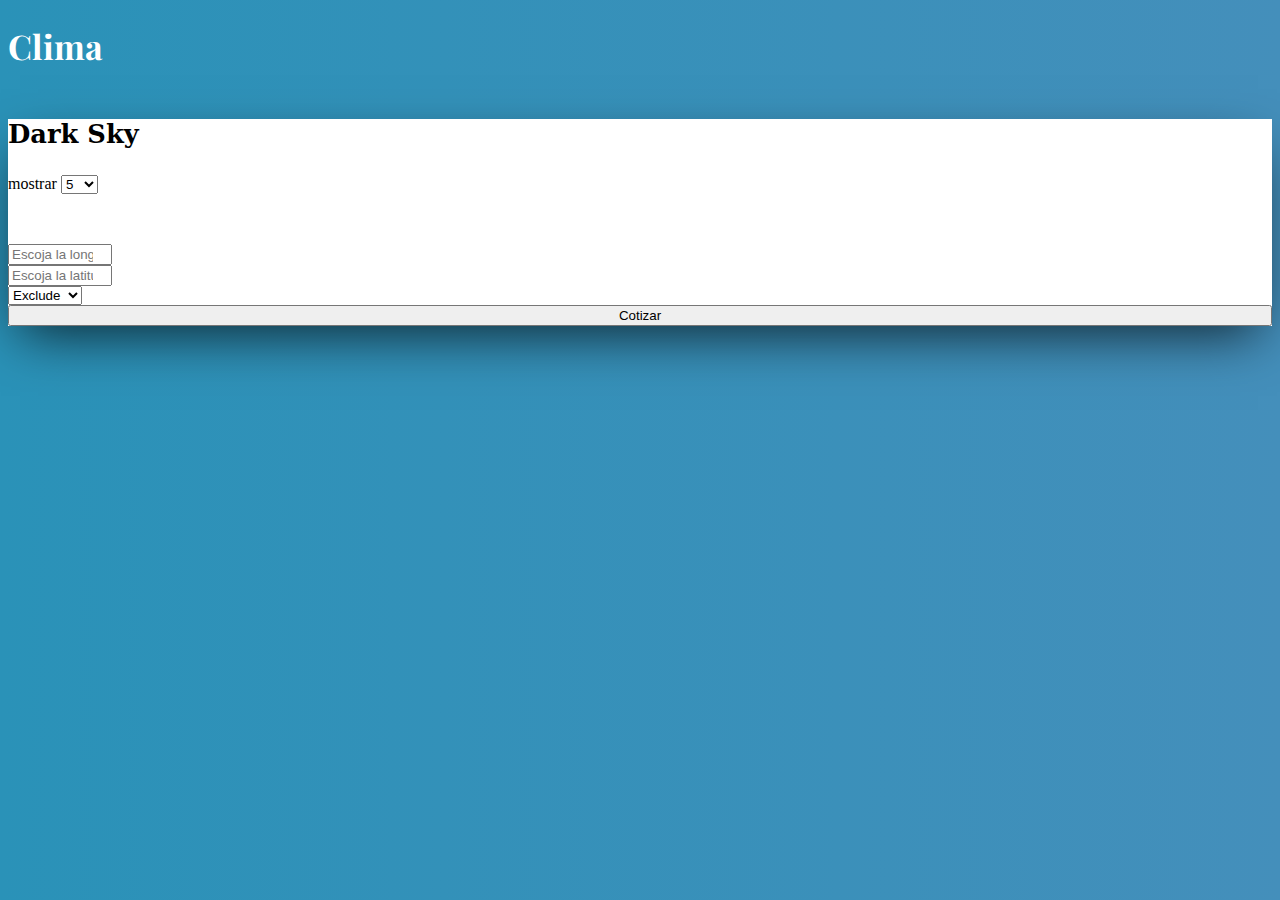
<file: api_clima/pruebas.html>
<!DOCTYPE html>
<html lang="en">
<head>
    <meta charset="UTF-8">
    <meta name="viewport" content="width=device-width, initial-scale=1.0">
    <meta http-equiv="X-UA-Compatible" content="ie=edge">
    <title>Clima </title>
     
    <link href="https://bootswatch.com/4/sandstone/bootstrap.min.css" rel="stylesheet">
    <link href="https://fonts.googleapis.com/css?family=Playfair+Display" rel="stylesheet">
    <link rel="stylesheet" href="css/style.css">
</head>
<body>
    <h1 class="text-center my-5">Clima</h1>
    <div class="container contenido-principal">
        
        
        <div class="card-header text-center titulo-sky"><h3>Dark Sky</h3></div>
        
        <div class="row justify-content-center">

        <div class="dataTables_length" id="example_length">
            <label>
                <font style="vertical-align: inherit;">
                    <font style="vertical-align: inherit;">mostrar 
                    </font>
                </font>
                
                <select name="example_length" aria-controls="example" id="selected">
                    <option value="0-5">
                        <font style="vertical-align: inherit;">
                            <font style="vertical-align: inherit;">5</font>
                        </font>
                    </option>
                    
                    <option value="0-10">
                        <font style="vertical-align: inherit;">
                            <font style="vertical-align: inherit;">10</font>
                        </font>
                    </option>
                    
                    <option value="0-20">
                        <font style="vertical-align: inherit;">
                            <font style="vertical-align: inherit;">20</font>
                        </font>
                    </option>

                    <option value="0-30">
                        <font style="vertical-align: inherit;">
                            <font style="vertical-align: inherit;">30</font>
                        </font>
                    </option>

                    <option value="0-40">
                        <font style="vertical-align: inherit;">
                            <font style="vertical-align: inherit;">40</font>
                        </font>
                    </option>

                    <option value="0-49">
                        <font style="vertical-align: inherit;">
                            <font style="vertical-align: inherit;">49</font>
                        </font>
                    </option>
                
                </select>

            </label>

        
        
        </div>
            
            <form class="col-10 col-md-8" id="formulario">
                
                <div class="formulario-cotizar row">
                       
                    <div class="form-group col-12 col-md-3">
                        <input type="number" id="longitud" class="form-control" min="-180.000" max="90.000" placeholder="Escoja la longitud">
                    </div>
                        
                    <div class="form-group col-12 col-md-3">
                        <input type="number" id="latitud" class="form-control" min="-180.000" max="90.000" placeholder="Escoja la latitud">
                    </div>
                        
                    <div class="form-group col-12 col-md-3">
                        <select id="exclude" class="form-control">
                            <option value="" disabled selected>Exclude </option>
                            <option value="currently">currently </option>
                            <option value="minutely">minutely </option>
                            <option value="daily">daily </option>
                            <option value="alerts">alerts </option>
                            <option value="flags">flags </option>
                        </select>
                    </div>
                        
                    <div class="form-group col-12 col-md-3">
                        <input type="submit" class="btn btn-success" value="Cotizar" id="btn">
                    </div>
                
                </div><!--.formulario-cotizar-->

                <div class="panel-resultados row justify-content-center mt-5">
                    <div class="mensajes col-12"></div>
                    <div id="resultado" class="col-12"></div>
                    <div id="paginador" class="col-12"></div>
                        
                    </div>
                    

                </div><!--panel-resultados-->
            </form>
        </div> 
    </div>

    <script type="module" src="js/app.js"></script>
      
</body>
</html>
</file>
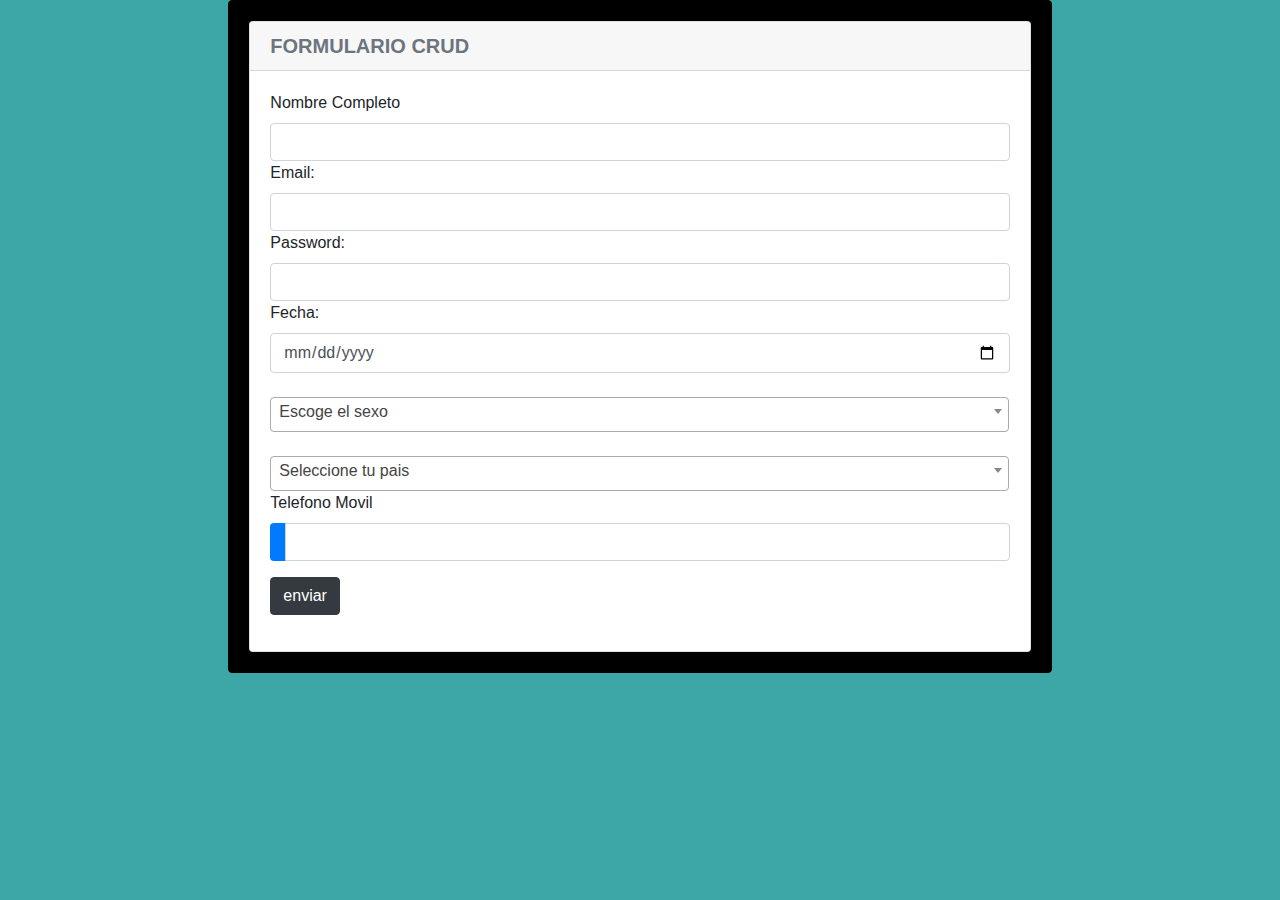
<file: formularioUsuario/registroUser.html>
<!DOCTYPE html>
<html>
<head>

	<!-------------------------------------------------------------------
	vinculo css
	---------------------------------------------------------------->
	<link rel="stylesheet" href="https://maxcdn.bootstrapcdn.com/bootstrap/4.1.0/css/bootstrap.min.css">
	<link rel="stylesheet" href="css/plugins/select2.min.css">
	<link rel="stylesheet" href="https://use.fontawesome.com/releases/v5.7.2/css/all.css"
  	integrity="sha384-fnmOCqbTlWIlj8LyTjo7mOUStjsKC4pOpQbqyi7RrhN7udi9RwhKkMHpvLbHG9Sr"
  	crossorigin="anonymous">
  	<link rel="stylesheet" href="css/style.css">


	
	<!-------------------------------------------------------------------
	vinculo js
	---------------------------------------------------------------->
  	<script src="https://ajax.googleapis.com/ajax/libs/jquery/1.12.0/jquery.min.js"></script>
  	<script src="js/plugins/select2.full.min.js"></script>
  	<script src="js/plugins/sweetalert2.all.js"></script>
  	<script src="js/plugins/jquery.inputmask.bundle.min.js"></script>
  
	

	<title></title>
</head>
<body>




<div class="container col-12 col-md-8">

	<div class="card" id="coloreado">

        <div class="color card-body" >

        	<div id="dv_Contenedor_Mantenimiento">
        
	
				<div class="card card-primary card-outline">

					<div class="card-header">
						
						<h5 class="m-0 text-uppercase text-secondary">
								
							<strong>Formulario crud</strong>

						</h5>

					</div>
				

					<div class="card-body">

						<form>
								<div class="form-group">
									<label for="inputName" class="control-label">Nombre Completo</label>
									
									<div id="nombre_respuesta">
										
										<input type="text" class="form-control" id="inputName" name="" >
									
									<div id="err_email" class="err_alert">
										
									</div>
								
								</div>


								<div class="form-group">
									
									<label for="exampleInputEmail1" class="control-label">Email:</label>
									
									<div id="email_respuesta">
										<input type="email" class="form-control"  id="inputEmail" name="" >
									
									</div>
								
								<div>	
									


								<div class="form-group">	
									
									<label for="exampleInputPassword" class="control-label">Password:</label>
									
									<div id="password_respuesta">
                                        
                                        <input type="password" class="form-control" id="inputPassword" name="" >
									
									</div>
								
								<div>	
								

								<div class="form-group">	
									
									<label for="exampleInputFecha" class="control-label">Fecha:</label>
									
									<div>	
										
										<input type="date" class="form-control" id="inputFecha" name="">
									
									</div><br>	
								
								<div>

								<div class="input-group">
									
								
									<select class="form-control select2" id="inputSexo">
										<option>Escoge el sexo</option>
										<option>Mujer</option>
										<option>Hombre</option>
									</select>	
								
								</div><br>

								<div class="input-group">
									
									<label for="inputPais" class="control-label"></label>
									
									<select class="form-control select2" id="inputPais">
										<option>Seleccione tu pais</option>
									</select>
							

								</div>

								<div class="form-group">

									<label for="imputMovil" class="control-label">Telefono Movil</label>

									<div class="input-group">
										
										<div class="input-group-prepend">
											<span class="p-2 bg-primary rounded-left dialCode"></span>
										</div>

										<input type="text" class="form-control" id="inputMovil" data-inputmask="'mask':'(999) 999-9999'" data-mask>
									
									</div>
					
								</div>	

								<div class="form-group">
									
									<div class="col-sm-offset-2">
										
										<input type="button"class="btn btn-dark enviar" value="enviar">
									
									</div>
								
								<div>	
						</form>

					</div>		
				
				</div>	
			</div>

		</div>
	
	</div>

</div>		



<script src="js/registro_usuario.js"></script>


</body>
</html>
</file>
<file: api_clima/css/style.css>
body {
    background: #136a8a; /* fallback for old browsers */
    background: -webkit-linear-gradient(to right, #3996b8, #3bacb4); /* Chrome 10-25, Safari 5.1-6 */
    background: linear-gradient(to right, #2a92b8, #448fbb); /* W3C, IE 10+/ Edge, Firefox 16+, Chrome 26+, Opera 12+, Safari 7+ */
}
h1 {
    font-size: 34px;
    color: white;
    font-family: 'Playfair Display', serif;
}

.titulo-sky{
  font-size: 22px;
  color: rgb(0, 0, 0);
  font-family: 'Serif', serif;
}

form {
    margin: 50px auto;
}
.contenido-principal {
    margin: 50px auto;
    background-color: white;
    -webkit-box-shadow: -1px 20px 52px -13px rgba(0,0,0,0.75);
    -moz-box-shadow: -1px 20px 52px -13px rgba(0,0,0,0.75);
    box-shadow: -1px 20px 52px -13px rgba(0,0,0,0.75);
}
.mensajes {
    color: white;
}
#resultado {
    text-align: center;
}
.btn {
    width: 100%;
}
.contenido-spinner {
    display: none;
} 

  @-webkit-keyframes sk-stretchdelay {
    0%, 40%, 100% { -webkit-transform: scaleY(0.4) }  
    20% { -webkit-transform: scaleY(1.0) }
  }
  
  @keyframes sk-stretchdelay {
    0%, 40%, 100% { 
      transform: scaleY(0.4);
      -webkit-transform: scaleY(0.4);
    }  20% { 
      transform: scaleY(1.0);
      -webkit-transform: scaleY(1.0);
    }
  }
</file>
<file: formularioUsuario/css/style.css>
div #coloreado {

	background-color: #000000;
	border-style: solid;
  border-color: black;

}



body { background-color: #3CA7A6; }
</file>
